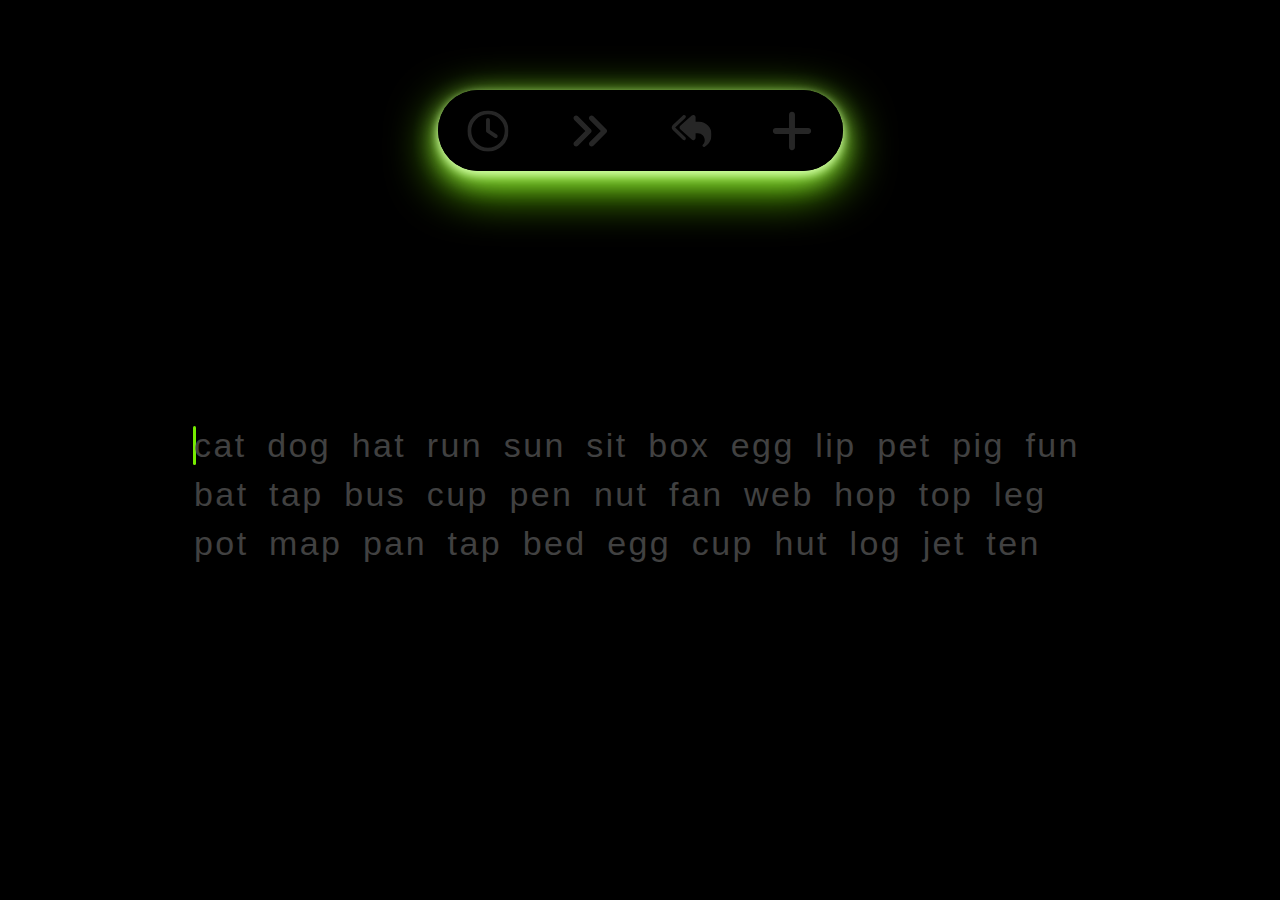
<file: index.html>
<!DOCTYPE html>
<html lang="en">

<head>
    <meta charset="UTF-8">
    <meta name="viewport" content="width=device-width, initial-scale=1.0">
    <title>Document</title>
    <link rel="stylesheet" href="style.css">
</head>

<body>
    <audio id="keySound">
        <source src="mechanical-keyboard.mp3" type="audio/mpeg">
        <!-- Add additional source elements for different audio formats (e.g., ogg, wav) -->
    </audio>


    <div class="body">
        <div class="dynamicIsland" id="dynamicIsland">
            <div class="boxIsland">
                <div id="clock">
                    <div></div>
                    <svg xmlns="http://www.w3.org/2000/svg" viewBox="0 0 512 512">
                        <path fill="#ffffff"
                            d="M464 256A208 208 0 1 1 48 256a208 208 0 1 1 416 0zM0 256a256 256 0 1 0 512 0A256 256 0 1 0 0 256zM232 120V256c0 8 4 15.5 10.7 20l96 64c11 7.4 25.9 4.4 33.3-6.7s4.4-25.9-6.7-33.3L280 243.2V120c0-13.3-10.7-24-24-24s-24 10.7-24 24z" />
                    </svg>
                    <!-- <div class="name">timer</div> -->
                    <div class="timer1">15</div>
                    <div class="timer2">30</div>
                    <div class="timer3">60</div>
                    <div class="timer4">120</div>
                </div>
                <div>
                    <svg xmlns="http://www.w3.org/2000/svg" viewBox="0 0 512 512">
                        <path fill="#ffffff"
                            d="M470.6 278.6c12.5-12.5 12.5-32.8 0-45.3l-160-160c-12.5-12.5-32.8-12.5-45.3 0s-12.5 32.8 0 45.3L402.7 256 265.4 393.4c-12.5 12.5-12.5 32.8 0 45.3s32.8 12.5 45.3 0l160-160zm-352 160l160-160c12.5-12.5 12.5-32.8 0-45.3l-160-160c-12.5-12.5-32.8-12.5-45.3 0s-12.5 32.8 0 45.3L210.7 256 73.4 393.4c-12.5 12.5-12.5 32.8 0 45.3s32.8 12.5 45.3 0z" />
                    </svg>
                    <!-- <div class="name">next</div> -->
                </div>
                <div>
                    <svg xmlns="http://www.w3.org/2000/svg" viewBox="0 0 576 512">
                        <path fill="#ffffff"
                            d="M209.4 39.5c-9.1-9.6-24.3-10-33.9-.9L33.8 173.2c-19.9 18.9-19.9 50.7 0 69.6L175.5 377.4c9.6 9.1 24.8 8.7 33.9-.9s8.7-24.8-.9-33.9L66.8 208 208.5 73.4c9.6-9.1 10-24.3 .9-33.9zM352 64c0-12.6-7.4-24.1-19-29.2s-25-3-34.4 5.4l-160 144c-6.7 6.1-10.6 14.7-10.6 23.8s3.9 17.7 10.6 23.8l160 144c9.4 8.5 22.9 10.6 34.4 5.4s19-16.6 19-29.2V288h32c53 0 96 43 96 96c0 30.4-12.8 47.9-22.2 56.7c-5.5 5.1-9.8 12-9.8 19.5c0 10.9 8.8 19.7 19.7 19.7c2.8 0 5.6-.6 8.1-1.9C494.5 467.9 576 417.3 576 304c0-97.2-78.8-176-176-176H352V64z" />
                    </svg>
                    <!-- <div class="name">replay</div> -->
                </div>
                <div>
                    <svg xmlns="http://www.w3.org/2000/svg" viewBox="0 0 448 512">
                        <path fill="#ffffff"
                            d="M256 80c0-17.7-14.3-32-32-32s-32 14.3-32 32V224H48c-17.7 0-32 14.3-32 32s14.3 32 32 32H192V432c0 17.7 14.3 32 32 32s32-14.3 32-32V288H400c17.7 0 32-14.3 32-32s-14.3-32-32-32H256V80z" />
                    </svg>
                    <!-- <div class="name">add</div> -->
                </div>
            </div>
            <div class="name">timer</div>
            <div class="name">next</div>
            <div class="name">replay</div>
            <div class="name">add</div>
        </div>




        <div class="cursor" id="cursor"></div>
        <div class="container" id="container">
            <div class="main" id="main"></div>
        </div>
        <textarea id="addText"></textarea>
    </div>



    <script src="script.js"></script>
</body>

</html>
</file>
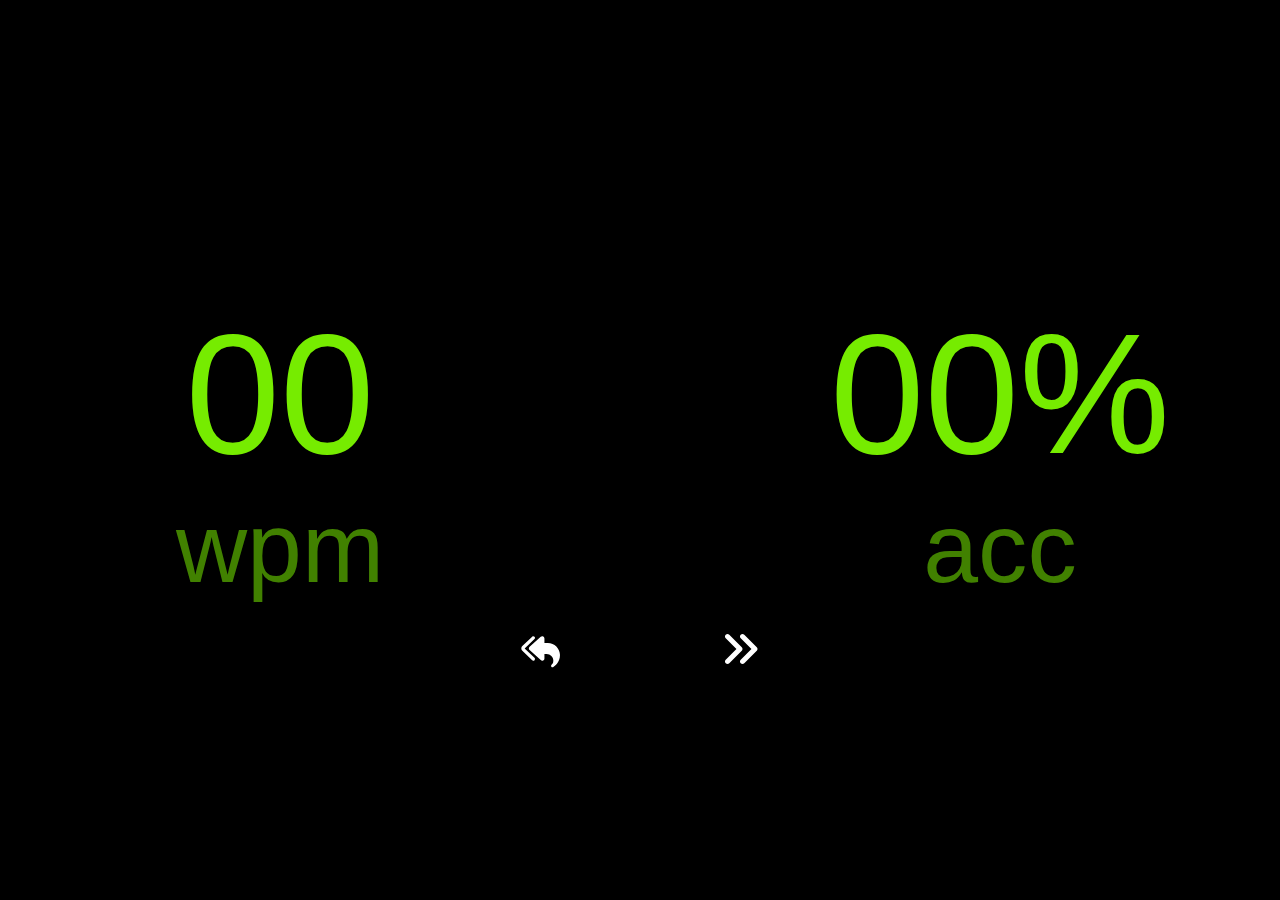
<file: contact.html>
<!DOCTYPE html>
<html lang="en">

<head>
    <meta charset="UTF-8">
    <meta name="viewport" content="width=device-width, initial-scale=1.0">
    <title>Document</title>
    <link rel="stylesheet" href="contact.css">
</head>

<body>
    <div class="body">
        <div class="container">
            <div>
                <p class="wpm">00</p>
                <p class="nameWpm">wpm</p>
                <div class="boxSVG">
                    <svg xmlns="http://www.w3.org/2000/svg" viewBox="0 0 576 512">
                        <path fill="#ffffff"
                            d="M209.4 39.5c-9.1-9.6-24.3-10-33.9-.9L33.8 173.2c-19.9 18.9-19.9 50.7 0 69.6L175.5 377.4c9.6 9.1 24.8 8.7 33.9-.9s8.7-24.8-.9-33.9L66.8 208 208.5 73.4c9.6-9.1 10-24.3 .9-33.9zM352 64c0-12.6-7.4-24.1-19-29.2s-25-3-34.4 5.4l-160 144c-6.7 6.1-10.6 14.7-10.6 23.8s3.9 17.7 10.6 23.8l160 144c9.4 8.5 22.9 10.6 34.4 5.4s19-16.6 19-29.2V288h32c53 0 96 43 96 96c0 30.4-12.8 47.9-22.2 56.7c-5.5 5.1-9.8 12-9.8 19.5c0 10.9 8.8 19.7 19.7 19.7c2.8 0 5.6-.6 8.1-1.9C494.5 467.9 576 417.3 576 304c0-97.2-78.8-176-176-176H352V64z" />
                    </svg>
                </div>
            </div>
            <div>
                <p class="acc">00%</p>
                <p class="nameAcc">acc</p>
                <div class="boxSVG">
                    <svg xmlns="http://www.w3.org/2000/svg" viewBox="0 0 512 512">
                        <path fill="#ffffff"
                            d="M470.6 278.6c12.5-12.5 12.5-32.8 0-45.3l-160-160c-12.5-12.5-32.8-12.5-45.3 0s-12.5 32.8 0 45.3L402.7 256 265.4 393.4c-12.5 12.5-12.5 32.8 0 45.3s32.8 12.5 45.3 0l160-160zm-352 160l160-160c12.5-12.5 12.5-32.8 0-45.3l-160-160c-12.5-12.5-32.8-12.5-45.3 0s-12.5 32.8 0 45.3L210.7 256 73.4 393.4c-12.5 12.5-12.5 32.8 0 45.3s32.8 12.5 45.3 0z" />
                    </svg>
                </div>
            </div>
        </div>
    </div>



    <script src="contact.js"></script>
</body>

</html>
</file>
<file: style.css>
@property --rotate {
    syntax: "<angle>";
    initial-value: 132deg;
    inherits: false;
}


:root {
    --card-height: 9vh;
    --card-width: calc(var(--card-height) * 5);
}

* {
    box-sizing: border-box;
    margin: 0;
    padding: 0;
    caret-color: transparent;
    user-select: none;
}

body {
    position: relative;
}

.body {
    background-color: black;
    z-index: -5;
    padding-top: 10vh;
    display: flex;
    justify-content: center;
    align-items: center;
    height: 100vh;
    width: 100vw;
    font-size: 34px;
    font-family: sans-serif;
    justify-content: center;
    align-items: center;
}


.container {
    width: 70%;
    overflow: hidden;
    display: flex;
    position: relative;
    justify-content: center;
    align-items: center;
    align-self: center;
}

.cursor {
    position: absolute;
    width: 2.7px;
    background-color: #76ec00;
    border-radius: 15px;
    transition: left 0.125s ease;
}

.main {
    position: absolute;
    top: 0;
    width: 100%;
    display: flex;
    flex-wrap: wrap;
    gap: 20px;
    row-gap: 8px;
}

.main>div {
    padding: 1px;
    display: flex;
    display: flex;
    gap: 1.4px;
}

.letter {
    transition: 0.187s;
    caret-color: transparent;
    color: rgb(65, 65, 65);
    padding: 0 0 0 1px;
}

.main>div>div::selection {
    background-color: #76ec00;
    color: white;
}



.bord {
    border-bottom: 5px aqua solid;
}

.true {
    color: rgb(255, 255, 255);
    transition: 0.4s;
}


.false {
    color: rgb(220, 0, 0);
    transition: 0.3s;
}

.wordFalse {
    position: relative;
}

.wordFalse::after {
    content: '';
    position: absolute;
    bottom: 0;
    left: 0;
    width: 100%;
    border-bottom: 2px solid rgba(205, 0, 0, 0.852);
}

.letterAdd {
    font-size: 34px;
    color: rgba(205, 0, 0, 0.537);
}


.buttons {
    width: 1200px;
    position: absolute;
    bottom: 0;
    left: 50%;
    transform: translate(-50%, -50%);
    display: flex;
    justify-content: space-between;
    caret-color: transparent;
    cursor: pointer;
    user-select: none;

}

#addText {
    width: 700px;
    height: 250px;
    position: absolute;
    left: 50%;
    top: 50%;
    transform: translate(-50%, -50%);
    border: none;
    text-align: left;
    padding: 20px;
    display: flex;
    flex-wrap: wrap;
    resize: none;
    display: none;
}

#addText:focus {
    outline: none;
}


.box>div {
    opacity: 0;
    transition: 0.5s;
    position: absolute;
    left: 0;
    transition: all 0.5s ease;
}

.box>div:nth-child(2) {
    opacity: 1;
    left: 25%;
}

.box:hover>div:nth-child(3) {
    opacity: 1;
    left: 40%;
}

.box:hover>div:nth-child(4) {
    opacity: 1;
    left: 55%;
}

.box:hover>div:nth-child(5) {
    opacity: 1;
    left: 70%;
}

.box>div:hover {
    color: #ffffff;
}




.dynamicIsland {
    background: black;
    width: var(--card-width);
    height: var(--card-height);
    padding: 3px;
    position: absolute;
    border-radius: 80px;

    /* display: flex;
    justify-content: center;
    text-align: center;
    align-items: center; */

    font-size: 1.5em;
    cursor: pointer;
    font-family: cursive;
    align-self: flex-start;
    transition: all 0.6s ease;
    box-shadow:
        0px 4px 10px #d4ffa9,
        /* light green shadow */
        0px 8px 25px #9de15a,
        /* dark green shadow */
        0px 16px 50px #80ff00;
        /* yellow shadow */
    display: flex;
    justify-content: space-between;

}


.boxIsland {
    z-index: 2;
    position: absolute;
    width: 100%;
    height: 100%;
    font-size: 22px;
    caret-color: transparent;
    background-color: black;
    color: white;
    border-radius: 80px;
    top: 0;
    left: 0;
    display: flex;
    justify-content: space-between;
    overflow: hidden;
}

.boxIsland>div {
    width: calc(100% / 4);
    height: 100%;
    position: relative;
    opacity: 0.15;
    transition: all 1s ease;
    display: block;
}

.boxIsland>div>svg {
    width: calc(var(--card-width) / 4 - 60px);
    position: absolute;
    left: 50%;
    top: 50%;
    transform: translate(-50%, -50%);
}

.boxIsland>div>div:first-child {
    position: absolute;
    left: 50%;
    top: 50%;
    transform: translate(-50%, -50%);
}

.name {
    position: absolute;
    bottom: 0;
    z-index: 2;
    height: max-content;
    border-radius: 90px;
    background-color: #5fbe00;
    font-size: 16px;
    padding: 0 5px;
    opacity: 0;
    transition: all 0.3s ease;
    caret-color: transparent;
    user-select: none;
    visibility: visible;
}


.name:nth-child(2) {
    left: calc(25% / 2);
    transform: translate(-50%, 50%);
}

.name:nth-child(3) {
    left: calc(25% + (25% / 2));
    transform: translate(-50%, 50%);
}

.name:nth-child(4) {
    left: calc(50% + (25% / 2));
    transform: translate(-50%, 50%);
}

.name:nth-child(5) {
    left: calc(75% + (25% / 2));
    transform: translate(-50%, 50%);
}


.timer1,
.timer2,
.timer3,
.timer4 {
    position: absolute;
    color: white;
    opacity: 0;
    left: 0;
    top: 50%;
    transform: translate(0, -50%);
    transition: all 0.3s ease;
    font-size: 23px;
    caret-color: transparent;
}

.timer1:hover,
.timer2:hover,
.timer3:hover,
.timer4:hover {
    color: #5fbe00;
}
</file>
<file: contact.css>
* {
    padding: 0;
    margin: 0;
    user-select: none;
    caret-color: transparent;
}

.body {
    background-color: black;
    display: flex;
    justify-content: center;
    align-items: center;
    height: 100vh;
    width: 100vw;
    font-size: 34px;
    font-family: sans-serif;
}

.container {
    display: flex;
    justify-content: center;
    align-items: center;
}

.container>div {
    position: relative;
    display: flex;
    flex-direction: column;
    justify-content: center;
    align-items: center;
    margin: 20%;
}

.container>div:nth-child(1)>div {
    position: absolute;
    bottom: -30%;
    right: -25%;
    width: 40px;
}

.container>div:nth-child(1)>.boxSVG {
    padding: 20px;
    cursor: pointer;
}

.container>div:nth-child(2)>.boxSVG {
    padding: 20px;
    cursor: pointer;
}


.container>div:nth-child(2)>div {
    position: absolute;
    bottom: -30%;
    left: -25%;
    width: 40px;
}



.wpm,
.acc {
    text-align: center;
    width: 400px;
    font-size: 500%;
    color: #76ec00;
}

.nameWpm {
    font-size: 290%;
    color: #418100;
}

.nameAcc {
    font-size: 290%;
    color: #418100;
}
</file>
